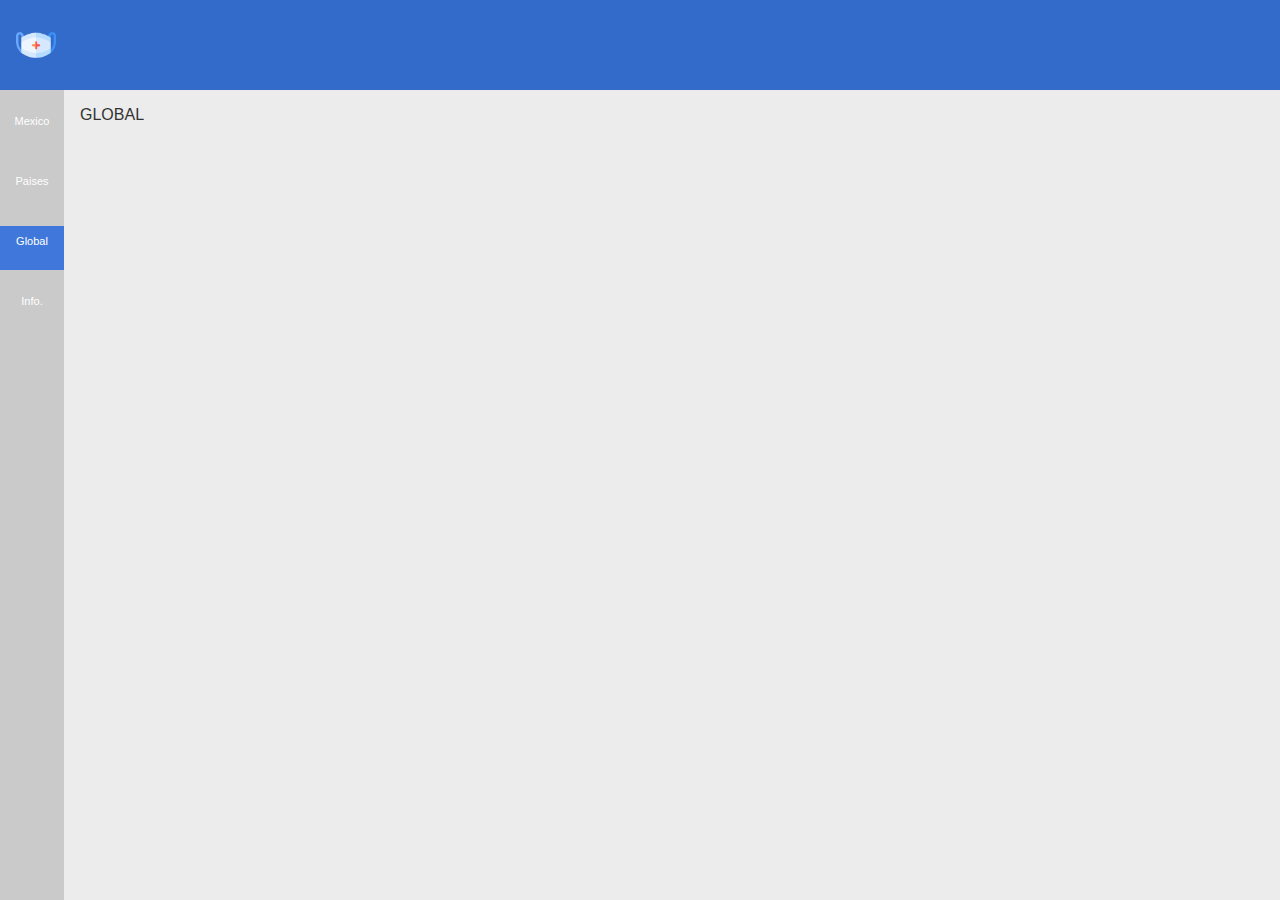
<file: index.html>
<!DOCTYPE html>
<html lang="es">
<head>
    <meta charset="UTF-8">
    <meta name="viewport" content="width=device-width, minimum-scale=1.0, maximum-scale=1.0, initial-scale=1.0" />
    
    <meta name="description" content="CovidApp es una aplicacion web te ayuda a consultar datos estadisticos sobre la Covid-19 a nivel global, de un pais en particular e información sobre los estados unicamente de México." />
    <meta name="author" content="Tenzig Dev" />
    <meta name="keywords" content="Covid, Covid19, Covid-19, CovidApp, Aplicacion covid, datos covid, inofrmacion sobre covid, informacion covid" />
    <link rel="shortcut icon" href="./public/img/isotipo_.png" type="image/x-icon">

    <title>CovidApp by Tenzig</title>


    <!-- ANIMATE CSS -->
    <!-- <link rel="stylesheet" href="https://cdnjs.cloudflare.com/ajax/libs/animate.css/4.1.1/animate.min.css"/> -->

    <!-- ESTILOS GLOBALES -->
    <link rel="stylesheet" href="public/css/variables.css">
    <link rel="stylesheet" href="public/css/spinners.css">
    <link rel="stylesheet" href="public/css/index.css">

    <!-- ESTILOS PARA MOVIL-->
    <link rel="stylesheet" href="public/css/mobile-styles/variables.css" media="(max-width: 900px)">
    <link rel="stylesheet" href="public/css/mobile-styles/navigator.css" media="(max-width: 900px)">
    <link rel="stylesheet" href="public/css/mobile-styles/dashboards.css" media="(max-width: 900px)">
    <link rel="stylesheet" href="public/css/mobile-styles/components.css" >

    <!-- ESTILOS PARA ESCRITORO -->
    <link rel="stylesheet" href="./public/css/desktop-styles/dashboard.css" media="(min-width: 900px)">
    <link rel="stylesheet" href="./public/css/desktop-styles/navigator.css" media="(min-width: 900px)">

    <!-- FONT AWESOME -->
    <link rel="stylesheet" href="https://pro.fontawesome.com/releases/v5.10.0/css/all.css" integrity="sha384-AYmEC3Yw5cVb3ZcuHtOA93w35dYTsvhLPVnYs9eStHfGJvOvKxVfELGroGkvsg+p" crossorigin="anonymous"/>

</head>
<body>

    <header>
        <nav>
            <div class="topBar">
                <picture>
                    <img src="./public/img/isotipo.png" alt="Isotipo de la aplicacion CovidApp" width="40px" height="40px" draggable="false">
                    <!-- !! Mover este CopyRight a la seccion de "info" -->
                    <!-- <div>Icons made by <a href="https://www.freepik.com" title="Freepik">Freepik</a> from <a href="https://www.flaticon.com/" title="Flaticon">www.flaticon.com</a></div> -->
                </picture>
            </div>

            <ul class="opciones">
                <li>
                    <button id="check-mexico">
                        <i class="fas fa-flag"></i>
                        Mexico
                    </button>
                </li>
                <li>
                    <button id="check-pais">
                        <i class="fas fa-globe-americas"></i>
                        Paises
                    </button>
                </li>
                <li>
                    <button id="check-global">
                        <i class="fas fa-globe"></i>
                        Global
                    </button>
                </li>
                <li>
                    <button id="check-about">
                        <i class="fas fa-info"></i>
                        Info.
                    </button>
                </li>
            </ul>
        </nav>
    </header>

    <main>
        <!-- Dashboard Mexico -->
        <section class="my-dashboard dashboard-mexico" id="dash-mexico">
            <p>INFORMACION DE MÉXICO</p>
        </section>
    
        <!-- Dashboar Pais -->
        <section class="my-dashboard dashboard-pais" id="dash-pais">
            <p class="title">Información por Paises</p>
            
            <input list="datalist_paises" class="dashboard-pais__input" name="v_pais-selected" id="v_pais-selected" placeholder="Busca un pais aquí">
            <datalist id="datalist_paises">
            </datalist>

            <p id="v_nombre-pais" class="title subtitle"></p>
            
            <div class="dashboard-pais__informacion my-text-content" id="dashboard-pais__informacion">
                <div class="loader-content">
                    <div class="loader" id="loader">Loading...</div>
                </div>
            </div>
    
        </section>
    
        
        <!-- Dashboard Global -->
        <section class="my-dashboard dashboard-global" id="dash-global">
            GLOBAL
        </section>
    
    
        <!-- Dashboard About -->
        <section class="my-dashboard dashboard-about" id="dash-about">
            INFORMACION DE LA APP
        </section>
    </main>

    
    <script type="module" src="./app.js"></script>
</body>
</html>
</file>
<file: public/css/variables.css>
:root {
    
    /* DARK VERSION */
    /* --backcolor: #333;

    --shadow-light: #4d4d4d;
    --shadow-dark: #1c1c1c;

    --font-title: Helvetica;
    --font-content: Helvetica;

    --boxshadow-small: -4px -4px 9px var(--shadow-light), 4px 4px 9px var(--shadow-dark); */
    
    
    /* LIGHT VERSION */
    --backcolor: #ececec;
    --second-backcolor: #cccccc;
    
    --shadow-light: #ffffff;
    --shadow-dark: #cecece;
    
    --color: #313131;
    --second-color: #4a4a4a;
    
    --font-title: Helvetica;
    --font-title-size: 1.5em;
    --font-title-color: #515151;
    --font-title-weight: bolder;
    
    --font-subtitle: Helvetica;
    --font-subtitle-size: 1.2em;
    --font-subtitle-color: #515151;
    --font-subtitle-weight: bold;
    
    --font-content: Helvetica;
    --font-content-size: 0.8em; 
    --font-content-color: #515151;
    --font-content-weight: normal;
    
    --font-input: Corbel;
    
    --spinner-color: #333;
    
    --boxshadow-small: -4px -4px 9px var(--shadow-light), 4px 4px 9px var(--shadow-dark); */
    
}
</file>
<file: public/css/spinners.css>
/* 
Todos los creditos de este spinner a @lukehaas (Nombre de usuario en Twitter)
El link de su cuenta twitter: https://twitter.com/lukehaas
*/
.loader-content {
  height: 300px;
}


.loader {
  color: #ffffff;
  color:  var(--spinner-color);
  font-size: 40px;
  text-indent: -9999em;
  overflow: hidden;
  width: 1em;
  height: 1em;
  border-radius: 50%;
  margin: 72px auto;
  position: relative;
  -webkit-transform: translateZ(0);
  -ms-transform: translateZ(0);
  transform: translateZ(0);
  -webkit-animation: load6 1.7s infinite ease, round 1.7s infinite ease;
  animation: load6 1.7s infinite ease, round 1.7s infinite ease;
}

@-webkit-keyframes load6 {
  0% {
    box-shadow: 0 -0.83em 0 -0.4em, 0 -0.83em 0 -0.42em, 0 -0.83em 0 -0.44em, 0 -0.83em 0 -0.46em, 0 -0.83em 0 -0.477em;
  }
  5%,
  95% {
    box-shadow: 0 -0.83em 0 -0.4em, 0 -0.83em 0 -0.42em, 0 -0.83em 0 -0.44em, 0 -0.83em 0 -0.46em, 0 -0.83em 0 -0.477em;
  }
  10%,
  59% {
    box-shadow: 0 -0.83em 0 -0.4em, -0.087em -0.825em 0 -0.42em, -0.173em -0.812em 0 -0.44em, -0.256em -0.789em 0 -0.46em, -0.297em -0.775em 0 -0.477em;
  }
  20% {
    box-shadow: 0 -0.83em 0 -0.4em, -0.338em -0.758em 0 -0.42em, -0.555em -0.617em 0 -0.44em, -0.671em -0.488em 0 -0.46em, -0.749em -0.34em 0 -0.477em;
  }
  38% {
    box-shadow: 0 -0.83em 0 -0.4em, -0.377em -0.74em 0 -0.42em, -0.645em -0.522em 0 -0.44em, -0.775em -0.297em 0 -0.46em, -0.82em -0.09em 0 -0.477em;
  }
  100% {
    box-shadow: 0 -0.83em 0 -0.4em, 0 -0.83em 0 -0.42em, 0 -0.83em 0 -0.44em, 0 -0.83em 0 -0.46em, 0 -0.83em 0 -0.477em;
  }
}

@keyframes load6 {
  0% {
    box-shadow: 0 -0.83em 0 -0.4em, 0 -0.83em 0 -0.42em, 0 -0.83em 0 -0.44em, 0 -0.83em 0 -0.46em, 0 -0.83em 0 -0.477em;
  }
  5%,
  95% {
    box-shadow: 0 -0.83em 0 -0.4em, 0 -0.83em 0 -0.42em, 0 -0.83em 0 -0.44em, 0 -0.83em 0 -0.46em, 0 -0.83em 0 -0.477em;
  }
  10%,
  59% {
    box-shadow: 0 -0.83em 0 -0.4em, -0.087em -0.825em 0 -0.42em, -0.173em -0.812em 0 -0.44em, -0.256em -0.789em 0 -0.46em, -0.297em -0.775em 0 -0.477em;
  }
  20% {
    box-shadow: 0 -0.83em 0 -0.4em, -0.338em -0.758em 0 -0.42em, -0.555em -0.617em 0 -0.44em, -0.671em -0.488em 0 -0.46em, -0.749em -0.34em 0 -0.477em;
  }
  38% {
    box-shadow: 0 -0.83em 0 -0.4em, -0.377em -0.74em 0 -0.42em, -0.645em -0.522em 0 -0.44em, -0.775em -0.297em 0 -0.46em, -0.82em -0.09em 0 -0.477em;
  }
  100% {
    box-shadow: 0 -0.83em 0 -0.4em, 0 -0.83em 0 -0.42em, 0 -0.83em 0 -0.44em, 0 -0.83em 0 -0.46em, 0 -0.83em 0 -0.477em;
  }
}

@-webkit-keyframes round {
  0% {
    -webkit-transform: rotate(0deg);
    transform: rotate(0deg);
  }
  100% {
    -webkit-transform: rotate(360deg);
    transform: rotate(360deg);
  }
}

@keyframes round {
  0% {
    -webkit-transform: rotate(0deg);
    transform: rotate(0deg);
  }
  100% {
    -webkit-transform: rotate(360deg);
    transform: rotate(360deg);
  }
}
</file>
<file: public/css/index.css>
body {
    background-color: var(--backcolor);
    margin: 0 auto;
    padding: 0;
    height: 100vh;
    box-sizing: border-box;

    font-family: var(--font-content);

    position: relative;
}
</file>
<file: public/css/mobile-styles/variables.css>
:root {
    --height-top-bar: 8vh;
    --height-options-bar: 8vh;
    --height-dashboard: calc(100% - var(--height-options-bar) - var(--height-top-bar));

    --button-option-color: #545454;
}
</file>
<file: public/css/mobile-styles/navigator.css>
nav {
    --backcolor: #3a3a3a;
    --button-color: #444444;
    
    --backcolor: #336bca;
    --button-color: #3f78da;
}

/* BARRA NAVEGACION SUPERIOR */
.topBar {
    margin: 0;
    padding: 0;
    
    z-index: 100;
    position: fixed;
    
    background-color: var(--backcolor);
    width: 100vw;
    height: var(--height-top-bar);

    display: flex;
    justify-content: space-between;
    align-items: center;
}

.topBar > * {
    box-sizing: border-box;
    height: 100%;
}

.topBar > picture {
    display: flex;
    justify-content: center;
    align-items: center;
    padding: 1em;
}

.topBar > ul {
    padding: 0em;
    width: 30%;
    display: flex;
    align-items: center;
    justify-content: space-evenly;
    list-style: none;
}

/* No hay botones implementados aun */
.topBar > ul > li > button {
    width: 2.5em;
    height: 2.5em;
    border-radius: 100%;

    outline: none;
    border: none;

    background-color: var(--button-color);
    color: white;
}


/* BARRA NAVEGACION INFERIOR */
.opciones {
    background-color: var(--backcolor);

    box-sizing: border-box;

    margin: 0;
    position: fixed;
    width: 100vw;
    height: 8vh;
    bottom: 0px;

    display: flex;
    justify-content: space-evenly;
    align-items: center;

    padding-inline-start: 0px;

    z-index: 10;
}

.opciones > li {
    list-style: none;
}

.opciones > li > button {
    border-radius: 100%;
    height: 4em;
    width: 4em;
    padding-top: 0.8em;
    border: none;
    outline: none;
    color: white;
    text-align: center;
    font-size: 11px;
    background-color: var(--button-color);

    display: flex;
    flex-direction: column;
    align-items: center;
}

.opciones > li > button > i {
    font-size: 16px;
}


/* EVENTOS DE LOS BOTONES */

.topBar > ul > li > button:hover,
.opciones > li > button:hover {
    transform: scale(1.15);
}

.topBar > ul > li > button:active,
.opciones > li > button:active {
    filter: brightness(1.1);
}
</file>
<file: public/css/mobile-styles/dashboards.css>
.my-dashboard {
    color: #bababa;
    margin: 0;
    padding: 0 1.2em 1.2em 1.2em;
    background-color: var(--backcolor);
    width: 100vw;
    height: var(--height-dashboard);

    box-sizing: border-box;
    position: fixed;
    /* position: absolute; */
    margin-top: var(--height-top-bar);

    transition: 0.4s;
    overflow: scroll;

    display: flex;
    flex-direction: column;
    align-items: center;
}

.title{
    margin: 0.5em 0em 0.5em 0em;
    font-family: var(--font-title);
    font-size: var(--font-title-size);
    color: var(--font-title-color);
    font-weight: var(--font-title-weight);
}

.subtitle {
    font-size: var(--font-subtitle-size);
    font-weight: var(--font-subtitle-weight);
    margin-top: 1.6em;
}

.my-text-content {
    font-family: var(--font-content);
    font-size: var(--font-content-size);
    color: var(--font-content-color);
    font-weight: var(--font-content-weight);
    font-weight: var(--font-content-weight);
}

/* ####################################################### */
/*                      Dashboard Pais */
/* ####################################################### */

.dashboard-pais {
    z-index: 2;
    top: 0px;
    left: -100%;
}

.dashboard-pais__input {
    background-color: var(--second-backcolor);
    font-family: var(--font-input);
    font-size: var(--font-size-input);
    display: block;
    box-sizing: border-box; 
    width: 95%;
    min-height: 2em;
    text-align: center;
    
    /* margin-bottom: 1.5em; */
    border-radius: 50px;
    border: none;
    outline: none;
    color: #2d2d2d;
}

.dashboard-pais__input:active {
    filter: brightness(1.05);
}

.dashboard-pais__informacion {
    box-shadow: var(--boxshadow-small);
    padding: 1em 2em 1em 2em;
    box-sizing: border-box;
    padding-bottom: 2em;
    border-radius: 3px;
    width: 95%;
    /* height: auto; */
    /* min-height: 50%; */
}


/* ####################################################### */
/*                      Dashboard Global                   */
/* ####################################################### */
.dashboard-global {
    z-index: 1;
    top: 0px;
}


/* ####################################################### */
/*                      Dashboard About                    */
/* ####################################################### */
.dashboard-about {
    z-index: 3;
    top: 0px;

    right: -100%;
    box-sizing: border-box;

    background-color: #727272;
    
}
</file>
<file: public/css/mobile-styles/components.css>
.bar {
    background-color: #8e8e8e;
    width: auto;
    height: 1em;

    overflow: hidden;

    border-radius: 0.8em;
    position: relative;
}

.bar__loaded {
    position: absolute;

    height: 100%;
    width: 100%;

    background-color: #1556d8;
}
</file>
<file: public/css/desktop-styles/dashboard.css>
::-webkit-scrollbar {
    width: 10px;     /* Tamaño del scroll en vertical */
    height: 8px;    /* Tamaño del scroll en horizontal */
}

::-webkit-scrollbar-thumb {
    background: #ccc;
    border-radius: 4px;
}

::-webkit-scrollbar-thumb:hover {
    background: #b3b3b3;
}

::-webkit-scrollbar-thumb:active {
    background-color: #999999;
}

/* Ponemos un color de fondo y redondeamos las esquinas del track */
::-webkit-scrollbar-track {
    background: #e1e1e1;
    border-radius: 4px;
}

.my-dashboard {
    background-color: var(--backcolor);
    width: 100%;
    padding: 1em;
    box-sizing: border-box;
    height: 100%;
    overflow: auto;

    position: absolute;
    /* margin-left: 1em; */
    transition: 1s;
}


main {
    box-sizing: border-box;
    /* padding: 1em;
    background-color: violet; */
    width: 95vw;
    height: 90vh;

    overflow: hidden;
    position: fixed;
    right: 0;
    bottom: 0;

    color: #333
}

.element {
    max-width: 500px;
}

article {
    padding: 0.5em;
    border-radius: 4px;
    box-shadow: 4px 4px 8px #c2c2c2;
    display: inline-block;
    min-width: 420px;
    margin-right: 1em;
    margin-bottom: 1em;
}


/* SEARCH BOX */

.dashboard-pais__input {
    background-color: var(--second-backcolor);
    font-family: var(--font-input);
    font-size: var(--font-size-input);
    display: block;
    box-sizing: border-box; 
    min-width: 500px;
    min-height: 2em;
    text-align: center;
    
    /* margin-bottom: 1.5em; */
    border-radius: 50px;
    border: none;
    outline: none;
    color: #2d2d2d;
}

.dashboard-pais__input:active {
    filter: brightness(1.05);
}
</file>
<file: public/css/desktop-styles/navigator.css>
nav {
    --backcolor: #3a3a3a;
    --button-color: #444444;
    
    --backcolor: #336bca;
    --button-color: #3f78da;

    --backcolor-options: #cacaca;
    --backcolor-selected-option: #3f78da;

    --height-top-bar: 10vh;
}

/* BARRA NAVEGACION SUPERIOR */
.topBar {
    margin: 0;
    padding: 0;
    
    z-index: 100;
    /* position: fixed; */
    
    background-color: var(--backcolor);
    width: 100vw;
    height: var(--height-top-bar);

    display: flex;
    justify-content: space-between;
    align-items: center;
}

.topBar > * {
    box-sizing: border-box;
    height: 100%;
}

.topBar > picture {
    display: flex;
    justify-content: center;
    align-items: center;
    padding: 1em;
}

.topBar > ul {
    padding: 0em;
    width: 30%;
    display: flex;
    align-items: center;
    justify-content: space-evenly;
    list-style: none;
}

/* No hay botones implementados aun */
.topBar > ul > li > button {
    width: 2.5em;
    height: 2.5em;
    border-radius: 100%;

    outline: none;
    border: none;

    background-color: var(--button-color);
    color: white;
}


/* BARRA NAVEGACION INFERIOR */
.opciones {
    background-color: var(--backcolor-options);
    margin: 0;
    padding: 0;
    
    box-sizing: border-box;
    width: 5vw;
    height: 90vh;

    display: flex;
    flex-direction: column;
    /* justify-content: center; */
    align-items: center;
    z-index: 10;
}

.opciones > li {
    list-style: none;
    margin-top: 1em;
    width: 100%;
}

.opciones > li > button {
    /* border-radius: 100%; */
    height: 4em;
    width: 100%;
    padding-top: 0.8em;
    border: none;
    outline: none;
    color: white;
    text-align: center;
    font-size: 11px;
    background-color: var(--backcolor-options);

    display: flex;
    flex-direction: column;
    align-items: center;
}

.option-button--selected {
    background: var(--backcolor-selected-option) !important;
}

.opciones > li > button > i {
    font-size: 16px;
}   


/* EVENTOS DE LOS BOTONES */

.topBar > ul > li > button:hover,
.opciones > li > button:hover {
    transform: scale(1.1);
}

.topBar > ul > li > button:active,
.opciones > li > button:active {
    filter: brightness(1.1);
}
</file>
